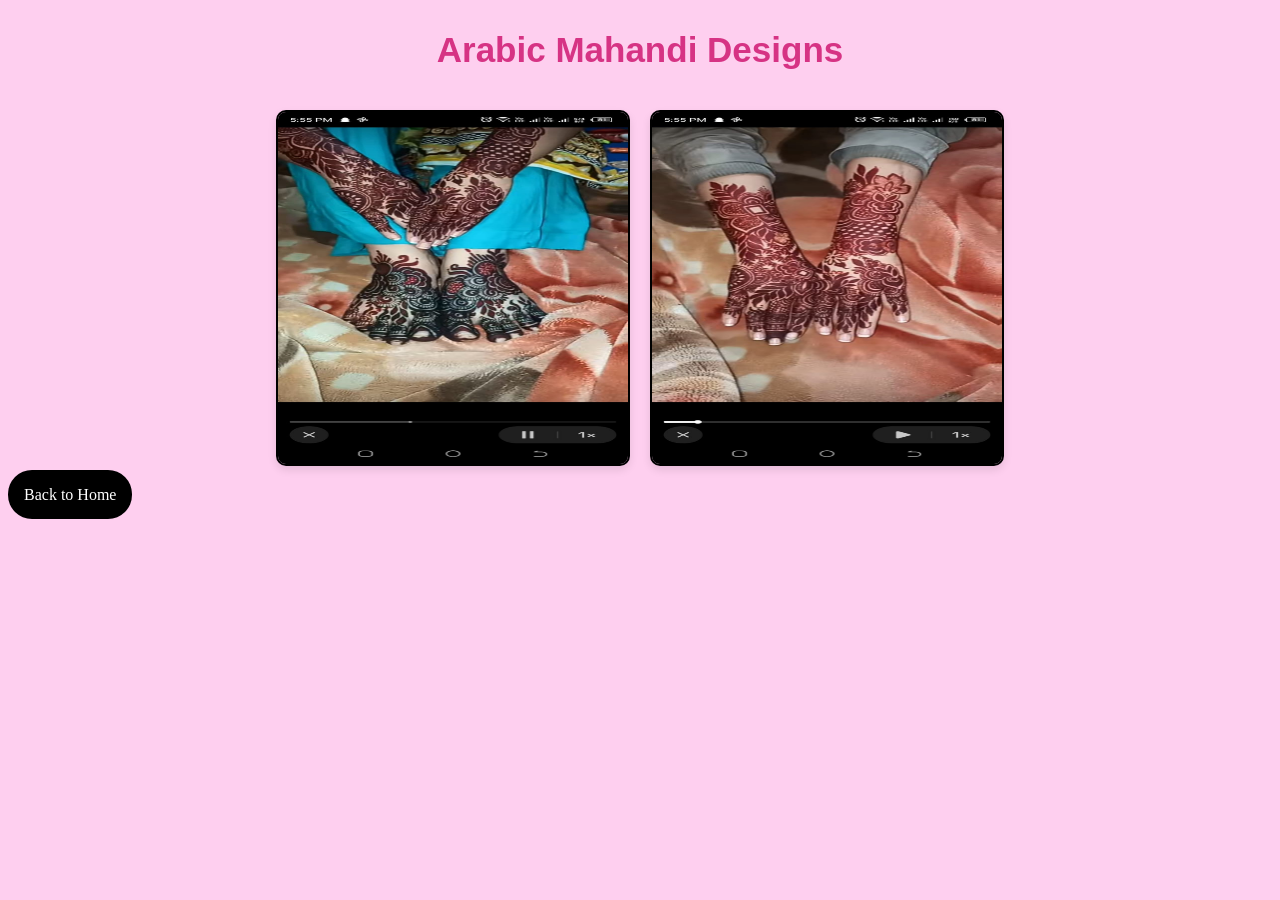
<file: arabic.html>
<!DOCTYPE html>
<html lang="en">
<head>
    <meta charset="UTF-8">
    <meta name="viewport" content="width=device-width, initial-scale=1.0">
    <title>Arabic-images</title>
    <link rel="stylesheet" href="style.css">
</head>
<body class="sec-page">

    <h2 class="page-title">Arabic Mahandi Designs</h2>
    

    <div class="gallery">
        <img src="images/arabic1.jpg" alt="arabic-mahandi-pic">
        <img src="images/arabic2.jpg" alt="arabic-mahandi-pic">
    </div>

    <a href="index.html" class="back">Back to Home</a>
</body>
</html>
</file>
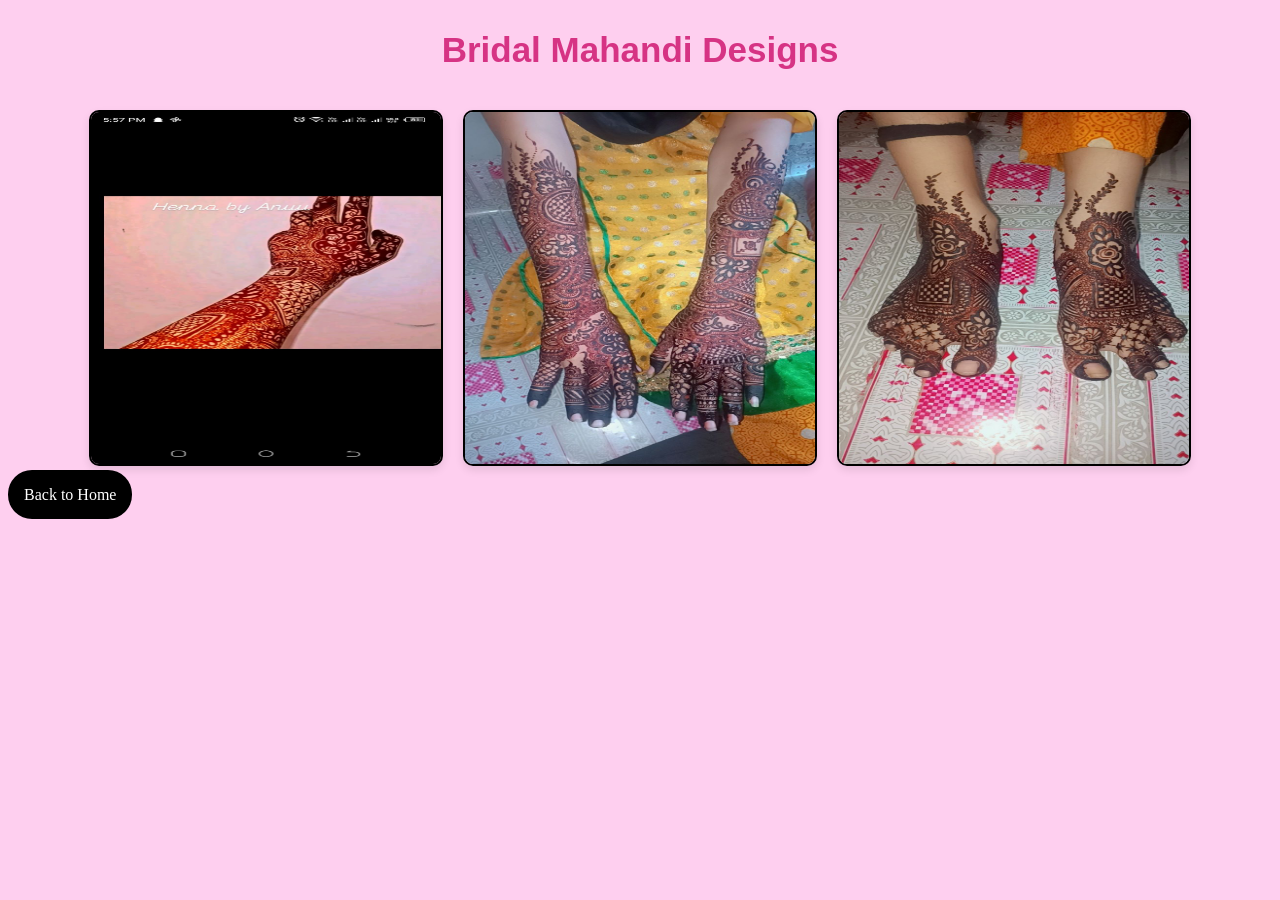
<file: bridal.html>
<!DOCTYPE html>
<html lang="en">
<head>
    <meta charset="UTF-8">
    <meta name="viewport" content="width=device-width, initial-scale=1.0">
    <title>Bridal-images</title>
    <link rel="stylesheet" href="style.css">
</head>
<body class="sec-page">
    <h2 class="page-title">Bridal Mahandi Designs</h2>

    <div class="gallery">
        <img src="images/bridal1.jpg" alt="bridal-mahandi-pic">
        <img src="images/bridal2.jpg" alt="bridal-mahandi-pic">
        <img src="images/bridal3.jpg" alt="bridal-mahandi-pic">
    </div>

    <a href="index.html" class="back">Back to Home</a>
</body>
</html>
</file>
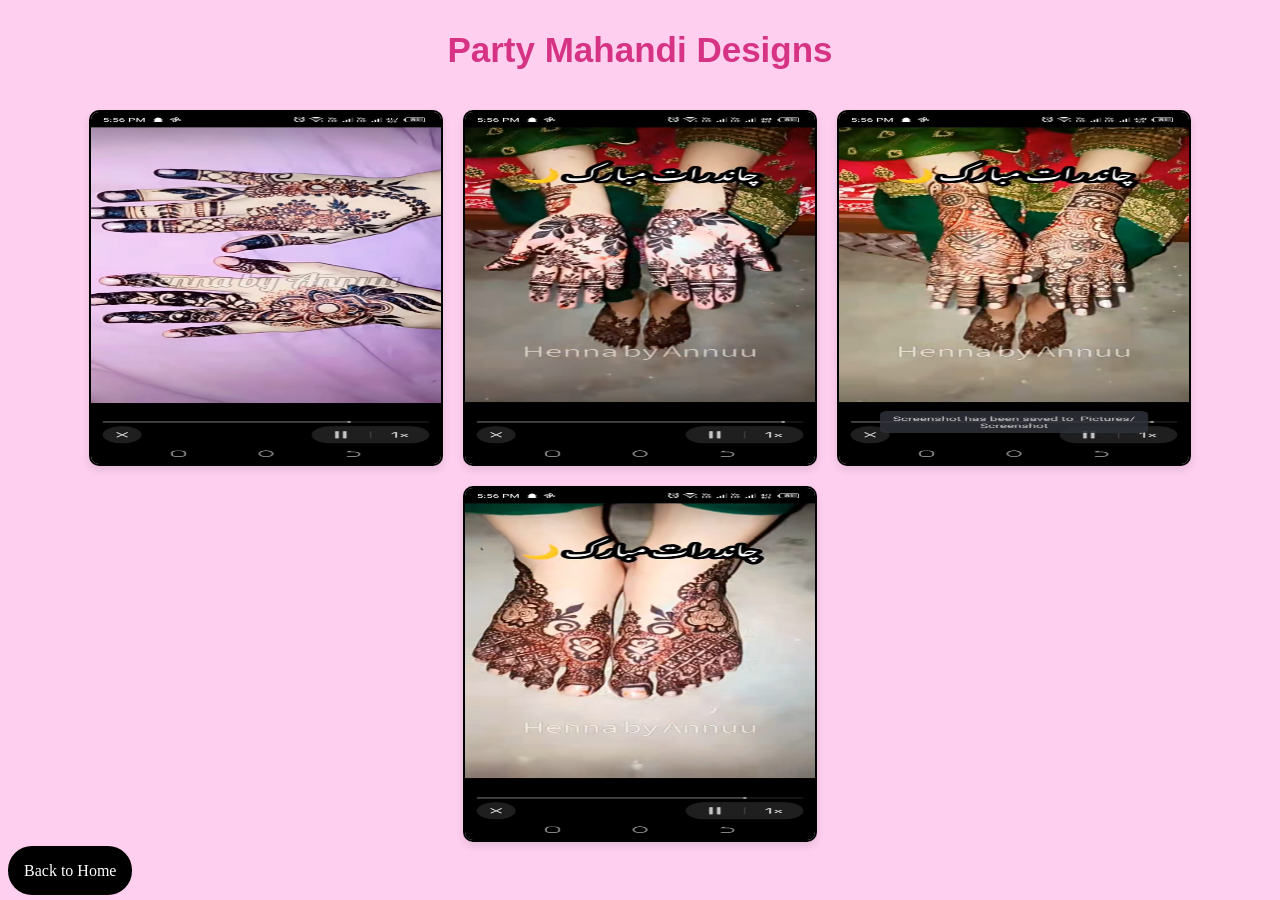
<file: party.html>
<!DOCTYPE html>
<html lang="en">
<head>
    <meta charset="UTF-8">
    <meta name="viewport" content="width=device-width, initial-scale=1.0">
    <title>Party-images</title>
    <link rel="stylesheet" href="style.css">
</head>
<body class="sec-page">
    <h2 class="page-title">Party Mahandi Designs</h2>

    <div class="gallery">
        <img src="images/part1.jpg" alt="party-mahandi-pic">
        <img src="images/party2.jpg" alt="party-mahandi-pic">
        <img src="images/party3.jpg" alt="party-mahandi-pic">
        <img src="images/party4.jpg" alt="party-mahandi-pic">
    </div>

    <a href="index.html" class="back">Back to Home</a>
</body>
</html>
</file>
<file: style.css>
.home-page{
    background-color:lightpink;
    display: flex;
    align-items: center;
    justify-content: center;
}

html {
    scroll-behavior: smooth;
}

.container{
    margin-top: 4rem;
    height: 90%;
    width: 90%;
    background-color: #fff8f5;
    border-radius: 1.5rem;
}
.header{
    height: 20%;
    width: 100%;
    display: flex;
    align-items: center;
    justify-content: center;
    margin-top: 3rem;
}
.navbar{
    display: flex;
    align-items: center;
    justify-content: space-evenly;
    width: 50%;
    
}

#heading{
    color: #f041b0;
    width: 50%;
    text-align: center;

}
.navbar a{
    text-decoration: none;
    color: black;
    font-size: 0.9rem;
    font-weight: 600;
    
}
#hegit{
color: #f041b0;
border: 0.1rem solid #f041b0;
border-radius: 1.7rem;
padding: 0.5rem 0.9rem 0.5rem 0.9rem;

}

.humburger {
    display: none;
    font-size: 1.5rem;
    cursor: pointer;
}

#contact{
    padding-left: 1rem;
}

.whatsapp-btn {
    text-decoration: none;
    color: black;
    display: flex;
    flex-direction: column;
    padding-left: 3rem;
    position: fixed;
    z-index: 1000;
}
.whatsapp-btn img {
    width: 6rem;
    height: 6rem;  
}
 .whatsapp-btn:hover {
    transform: scale(1.1);
 }

.content{
    display: flex;
    align-items: center;
    justify-content: space-evenly;
    width: 100%;
    padding: 70px 40px;
    gap: 40px;
}

.images{
    height : 22rem;
    width: 100%;
    overflow: hidden;
    
}
img{
    height : 22rem;
    width: 22rem;
    border-radius: 1rem;
}

.mahandi h1{
    color: #f041b0;
    font-size: 2.8rem;
}

.button {
    color: white;
    background-color: #f041b0;
    border-radius: 1.2rem;
    padding: 0.8rem  1.5rem 0.8rem 1.5rem;
    border: 1px solid #f041b0;
    cursor: pointer;
    margin-top: 2rem;
    font-size: 1rem;
}
.mahandi p {
    font-size: 1.2rem;
}

.card {
    display: flex;
    justify-content: space-evenly;
    align-items: center;
    flex-wrap: wrap;
}

#card1{
    background-color: lightpink;
    border-radius: 1rem;
    height: 18rem;
    width: 17rem;
    display: flex;
    flex-direction: column;
    align-items: center;
    justify-content: center;
    margin-top: 2rem;
    background: linear-gradient(135deg, #ff9a9e 0%, #fecfef 50%, #ffffff 100%);
    text-decoration: none;
    color: black;

}
#dark{
    color: #f041b0;
}
.contact{
    display: flex;
    align-items: center;
    justify-content: space-evenly;
    padding-top: 7rem;
    font-size: 1.5rem;
    gap: 50px;
}

.contact h2{
    color:#f041b0;
}


 #success-msg{
    color: purple;
    font-size: 1rem;
}


form input, form textarea {
    width: 100%;
    padding: 0.5rem;
    margin-bottom: 1rem;
    border: 1px solid #ccc;
    border-radius: 0.5rem;
}
#contact-form p{
    font-size: 0.8rem;
    padding-bottom: 0;
}
.bttn{
    color: white;
    background-color: #f041b0;
    border-radius: 1.2rem;
    padding: 0.8rem  1.5rem 0.8rem 1.5rem;
    border: 1px solid #f041b0;
    cursor: pointer;
    margin-top: 2rem;
    font-size: 1rem;
}
#inst img{
    width: 10rem;
    height: 10rem;
    
}
#inst a{
    text-decoration: none;
    color: black;
   font-size: 1rem;
   display: flex;
   flex-direction: column;
}


@media (max-width: 768px) {
    .navbar {
        display: none;
        flex-direction: column;
        position: absolute;
        background-color:white;
        width: 180px;
        top: 70px;
        right: 15px;
        border: 1px solid #f2c2d4;
        border-radius: 0.5rem;
        padding: 10px 0;
        z-index: 100;
        
    }
    .navbar a {
        color: #333;
        padding: 10px 15px;
        text-decoration: none;
        display: block;
        font-size: 16px;
    }
    .navbar a:hover {
        background-color: #fdf0f5;
        color: #d63384;
    }
    .navbar.active {
        display: block;
        
    }

    .humburger {
        display: block;
    }

    .content {
        flex-direction: column;
        text-align: center;
        padding: 40px 20px;
    }
    .mahandi p {
    font-size: 0.9rem;
}
.mahandi h1{
    font-size: 2rem;
}

   
.contact {
    flex-direction: column;
    text-align: center;
    padding-top: 4rem;
}

}

@media (max-width: 1024px) {
    .content {
        width: 90%;
    }

    img {
    height : 17rem;
    width: 17rem;
    border-radius: 1rem;
}
.whatsapp-btn img {
    width: 4rem;
    height: 4rem;
}

.whatsapp-btn {
    font-size: 8px;
    padding-left: 0px;   
}
#inst img{
    width: 8rem;
    height: 8rem;
    margin-left: 3rem;
}
}

.page-title {
    text-align: center;
    margin: 30px 0 20px 0;
    font-family: Arial, sans-serif;
    color: #d63384;
    font-size: 35px;
}

.gallery {
    display: flex;
    flex-wrap: wrap;
    justify-content: center;
    align-items: center;
    gap: 20px;
    padding: 20px;
   
}
.gallery img {
    width: 80%;
    max-width: 350px;
    border-radius: 10px;
    box-shadow: 0 4px 8px rgba(0,0,0,0.1);
    transition: transform 0.3s ease;
     border: black 2px solid;
}
.back {
    text-decoration: none;
    color: white;
    background-color: black;
    font-size: 1rem;
    margin: 30px 0 10px 0;
    border-radius: 1.5rem;
    padding: 1rem;
}
.gallery img:hover {
    transform: scale(1.05);
    box-shadow: 0 8px 16px rgba(0,0,0,0.2);
}

body {
     background-color: #fecfef;
}
</file>
